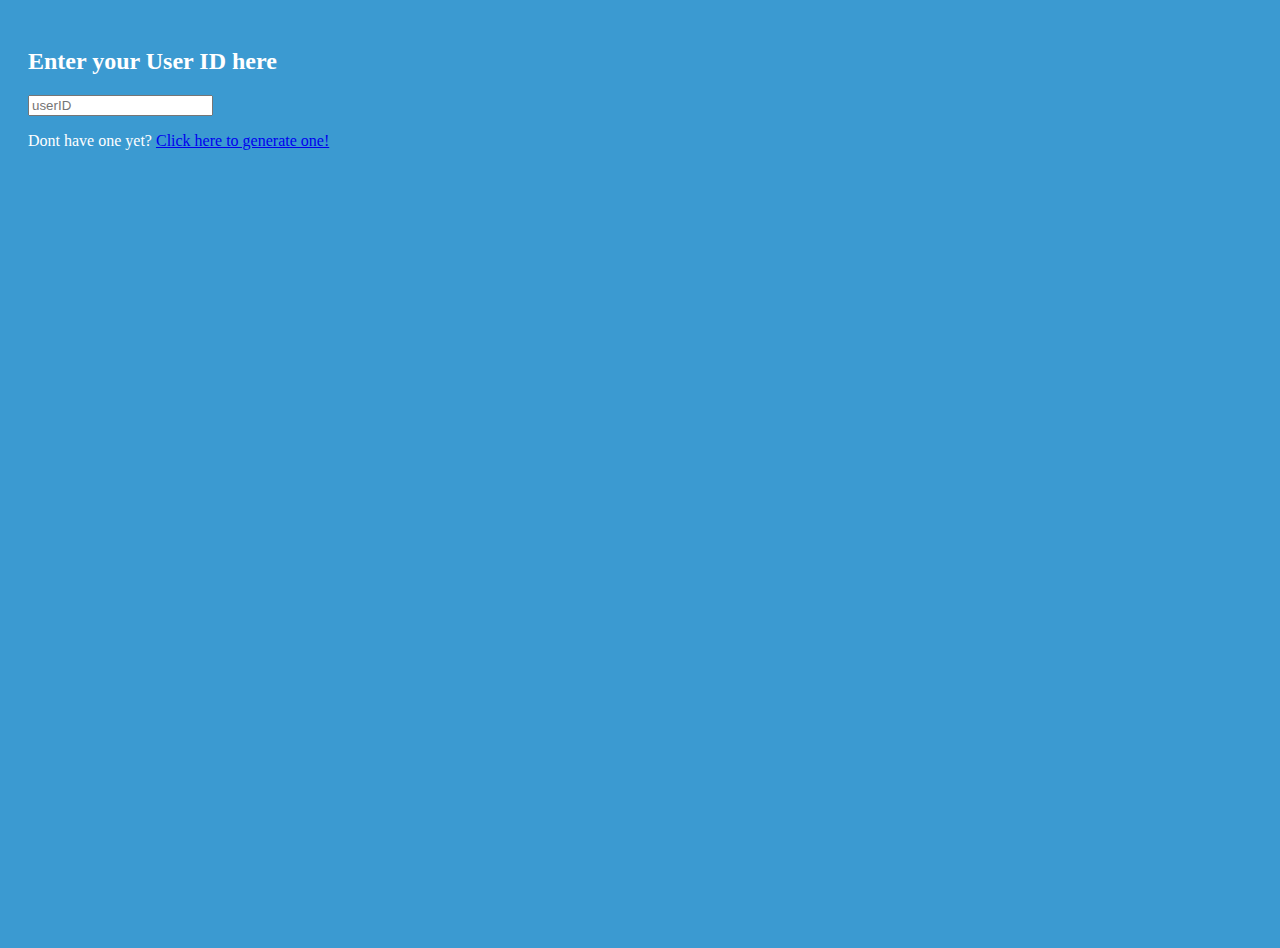
<file: landing-page.html>
<!DOCTYPE html>
<html>
  <head>
    <meta charset="utf-8">
    <meta name="viewport" content="width=device-width">
    <link href="style.css" rel="stylesheet" type="text/css" />
  </head>
  <body id="landing-page">
    <!-- HTML -->
      <h2>Enter your User ID here</h2>
      <input type="text" name="userID" placeholder="userID">
      <p>Dont have one yet? <a href="google.com">Click here to generate one!</a></p>
      <!--<img src="imgs/logo.png">-->
    <script src="script.js"></script>
  </body>
</html>
</file>
<file: style.css>
section {
    padding: 5px 40px 5px 40px;
    font-family: "Courier New";
    font-size: 20px;
}
html, body {
    height: 100%;
}
#top-bar {
    /*background-color: lightblue;*/
    background-color: #3b9ad1;
}
/*#blue-background {*/
    /*background-color: #31485a;*/
/*    background-color: red;*/
    /*padding: 10em 10em 10em 10em;*/
/*    width: 20px;*/
/*}*/
li {
    display:block;
    list-style-type: none;
    padding: .5em .25em .5em .25em;
    font-size: 1em;
    font-family: Arial;
    background-color: white;
    /*background-color: #B0CAE8;*/
    margin: 1em 0 1em 0;
    border-radius: .25em;
}
/*#id-display {*/
/*    display: absolute;*/
/*    color: blue;*/
/*    top: 10px;*/
/*    right: 20px;*/
/*}*/

li:hover {
    text-decoration: line-through;
    /*color: #ff0000; */



    background-color: #fafafa;
    /*background-color: #f7f5f5;*/

}
#content {
    background-color: #e1feff;
    /*background-color: #6396D0;*/
    height: 100%;
    margin-bottom: 2em;
}
#input-bar {
    /*background-color: lightblue;*/
    background-color: #31485a;
    position: fixed;
    bottom: 0;
    right: 0;
    left: 0;
    border: .1em solid black;
}
#input-bar > input {
    margin: .5em 1em .5em 1em;
    border-radius: .5em;
    width: 75%;
    padding-top: .5em;
    padding-bottom: .5em;

}

#enter-button, #save {
    padding: 10px;
    background-color: white;
}

#landing-page {
    background-color: #3b9ad1 ; /*lightblue*/
    color: white;
    padding: 20px;
}
#userID {
    font-size: 1.5em;
    font-family: "Times New Roman";
    display: block;
    border: 2px solid black;
    width: 300px;
}
</file>
